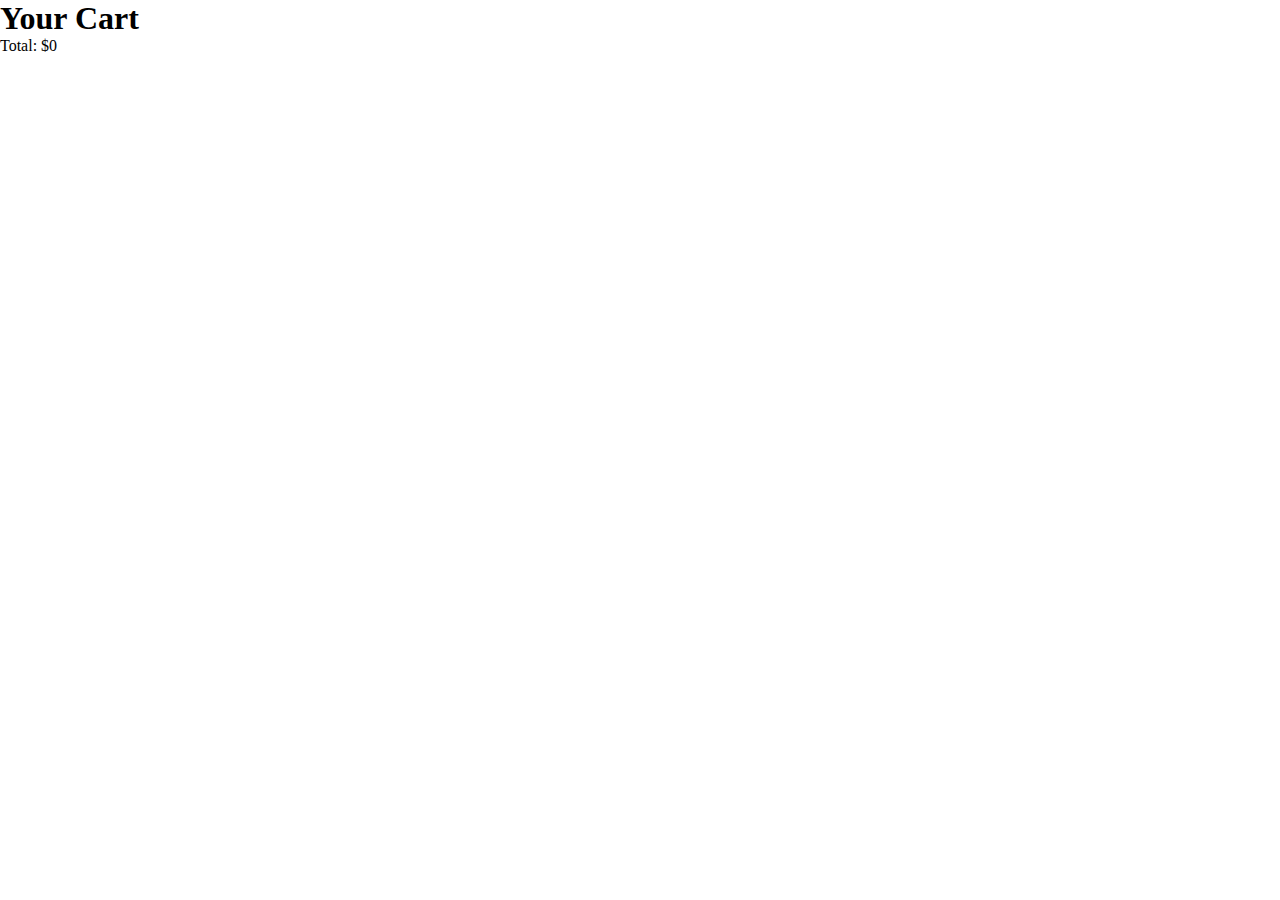
<file: add-to-cart.html>
<!DOCTYPE html>
<html lang="en">
<head>
    <meta charset="UTF-8">
    <meta name="viewport" content="width=, initial-scale=1.0">
    <link rel="stylesheet" href="style.css">
    <title>Add-to-Cart</title>
</head>
<body>
     <h1>Your Cart</h1>
    <div class="cart">
        <ul class="cart-list">
            <p>Total: $<span class="cart-total-price">0</span></p>
        </ul>
    </div>
    <script src="app.js"></script>
</body>
</html>
</file>
<file: style.css>
*{
    padding: 0;
    margin: 0;
    box-sizing: border-box;
   
}
body{
    overflow-x: hidden;
}
.header-nav{
    display: flex;
    justify-content: space-around;
    margin-top: 20px;
   

}
.header-1{
   font-size: 40px;
   display: inline;
}
.header-search-bar{
  width: 500px;
  height: 35px;
  border-color:transparent;
  border-radius: 20px;
  background-color: #f1f1f1;
  text-align: center;
  
}
.header-search-container{
    padding-top: 10px;
}
.header-2{
    font-size: 30px;
    font-weight: bolder;
    padding-left: 20px;
}
.categories-font-container{
    display: flex;
    justify-content: space-around;
    padding-top: 20px;
}
.arrow-button{
    width: 100px;
    height: 40px;
    border-radius: 6px;
    border-color: transparent;
    cursor: pointer;
}
.content{
    height: 250px;
    padding: 3em;    
    width: 300px;
    border-radius: 5px;
    border: 1px solid black;
    }
    
    /* scrollable Div section  */
    .scrollable_div{
        display: grid;
        grid-template-columns:auto auto auto auto auto auto auto ;
        gap: 10px;
        overflow-x: scroll;
        padding: 40px 0;
       
      
    }
    
    .scrollable_div::-webkit-scrollbar{
        height: 10px;
        padding: 20px;
        
        
    }
    
    .scrollable_div::-webkit-scrollbar-track{
      border-radius: 30px;
      background-color: rgb(243, 88, 26);
      
          
    }
    
    .scrollable_div::-webkit-scrollbar-thumb{
        background-color: black;
        border-radius: 30px;
        width: 5rem;
        
    }
      
    
    .scrollable_div::-webkit-scrollbar-button{
        width: 20%;
        margin-top: 20px;
       
    }
    /* end of scrollable div */
    
    /* aside section  */
    aside{
      background-color:rgba(37, 141, 226, 0.301) ;
    border-radius: 30px 30px 0px 0px ;   
     }
     .most-popular-h1{
        margin-top: 50px;
      margin-left: 50px;
    }
    .most-popular-container{
        display: grid;
        justify-content: center;
        gap: 100px 90px;
        grid-template-columns: auto auto ;
        grid-template-rows:auto ;
        margin-top: 50px ;
       
        
    }
    .grid-1{
       height: 250px;
       width: 300px;
       border: 2px solid;
      border-radius: 10px;
       
    }
    .grid-2{
        height: 250px;
        width: 300px;
        border-radius: 10px;
        border: 2px solid;
      
       
    }



    .grid-3{
        height: 250px;
        width: 300px;
        border: 2px solid  #000;
        border-radius: 10px;
      
    }
    .grid-4{

        height: 250px;
        width: 300px;
        border-radius: 10px;
        border: 2px solid  #000;
       
    }
    .grid-5{

        height: 250px;
        width: 300px;
        border-radius: 10px;
        border: 2px solid  #000;
       
    }
    .grid-6{

        height: 250px;
        width: 300px;
        border-radius: 10px;
        border: 2px solid  #000;
       
    }
    .grid-7{

        height: 250px;
        width: 300px;
        border-radius: 10px;
        border: 2px solid  #000;
       
    }
   
    /* End of aside */
  




    @media screen and (max-width:767px){
        .scrollable_div::-webkit-scrollbar{
            height: 10px;
            display: inline;         
           
        }
        
        .scrollable_div::-webkit-scrollbar-track{
            background-color: rgb(243, 88, 26);
            border-radius: 30px;
            display: inline
            
           
        }
        
        .scrollable_div::-webkit-scrollbar-thumb{
            background-color: black;
            border-radius: 30px;
            width:80px;
            display:inline;
    
        }
          
        
        .scrollable_div::-webkit-scrollbar-button{
            width: 20%;
            display: inline;          
           
        }
        .most-popular-h1{
          text-align: center;
        }
        .most-popular-container{
          
            grid-template-columns: auto ;
            gap: 50px;
         
        }
        .grid-1{
            height: 220px;
            width: 300px;
          
         }
         .grid-4{

            height: 220px;
            width: 300px;  
          
        }
        .grid-3{

            height: 220px;
            width: 300px;  
          
           
        }
        .grid-2{

            height: 220px;
            width: 300px;   
           
        }
        .sp1{
          
        }
        .sp{
           display: flex;

        }
        .inner-grid{
            height: 20px;
            width: 300px;
          
        }
        .header-nav{
         flex-wrap: wrap;
           
        
        }


        }
        @media screen and (max-width:567px){
            .header-search-bar{
                width: 350px;
                
              }
              .content{
                height: 200px;
                padding: 3em;    
                width: 230px;
             
                }


        }

        @media screen and (max-width:414px){
            .header-search-bar{
                width: 250px;
                
              }
            .content{
                height: 170px;
                padding: 3em;    
                width: 200px;
                }
           
            
            .grid-1{
                height: 200px;
                width: 250px;
              
             }
             .grid-4{
    
                height: 200px;
                width: 250px; 
            }
            .grid-3{
    
                height: 200px;
                width: 250px;
               
            }
            .grid-2{
    
                height: 200px;
                width: 250px;
            }
            .inner-grid{
                height: 200px;
                width: 250px;
            }
         
        
        }
</file>
